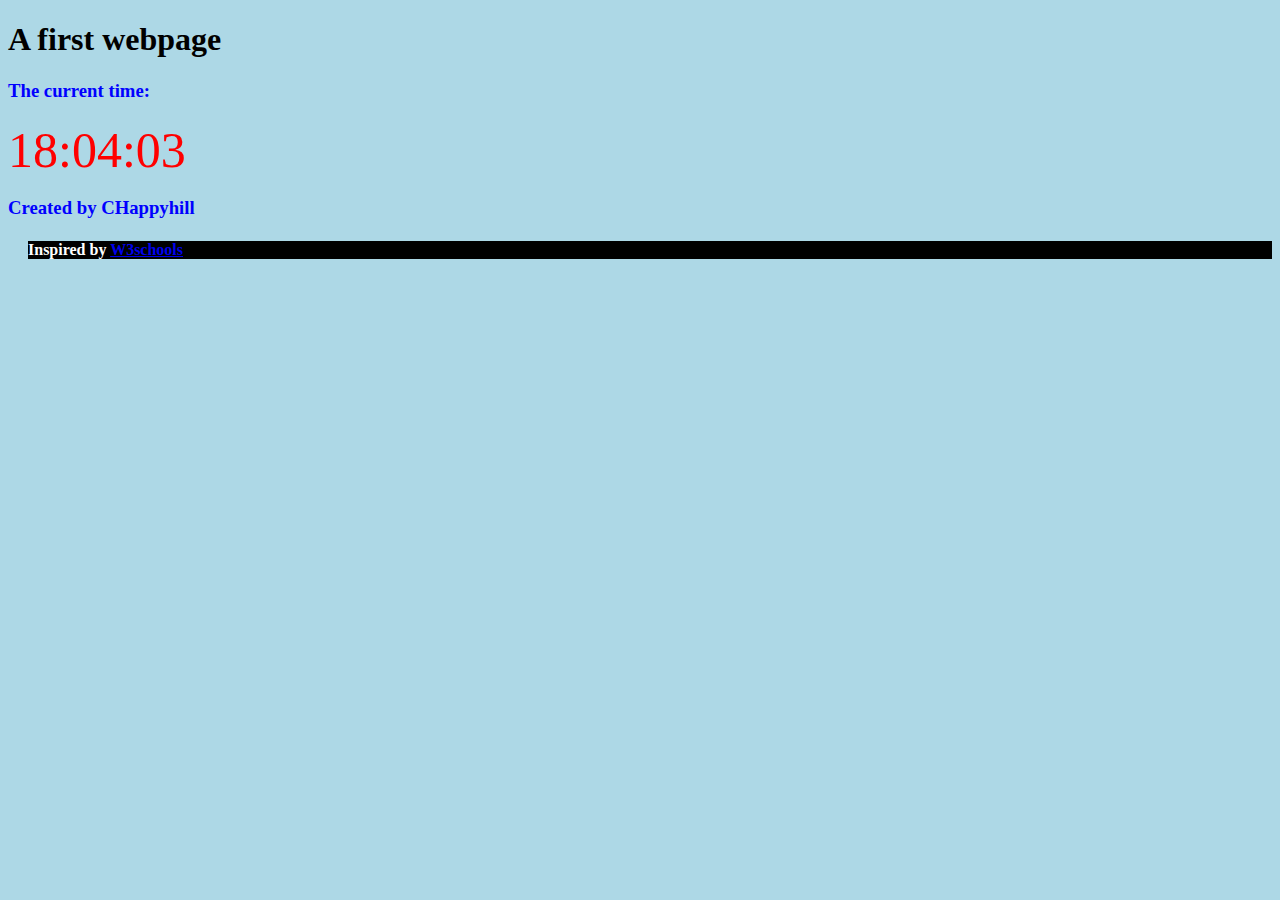
<file: V0_SimpleWebpage/index.html>
<!-- CHappyhill - Webmapping V0 - index.html file - A simple first webpage with html, css and javascript -->

<!doctype html>
<html>

<head>
  <title>My WebPage</title>
  <!-- load external CSS definitions -->
  <link rel="stylesheet" href="main.css" />
  <!-- Below some internal CSS definitions -->
  <style>
    H4 {
      background-color: black;
      color: white;
      margin-left: 20px;
    }

  </style>

</head>

<body onload="startTime()">
  <H1> A first webpage </H1>
  <H3> The current time: </H3>
  <div id="digiclock"></div>

  <script>
    function startTime() {
      const today = new Date();
      let h = today.getHours();
      let m = today.getMinutes();
      let s = today.getSeconds();
      m = checkTime(m);
      s = checkTime(s);
      document.getElementById('digiclock').innerHTML =  h + ":" + m + ":" + s;
      setTimeout(startTime, 1000); // This updates the clock by rurunning the function every second (=1000milliseconds)
    }

    function checkTime(i) {
      if (i < 10) {i = "0" + i};  // add zero in front of numbers < 10
      return i;
    }
  </script>

  <!--  example inline CSS styling -->
  <H3>Created by CHappyhill </H3>
  <H4>Inspired by <a href="https://www.w3schools.com/">W3schools</a> </H4>
</body>

</html>
</file>
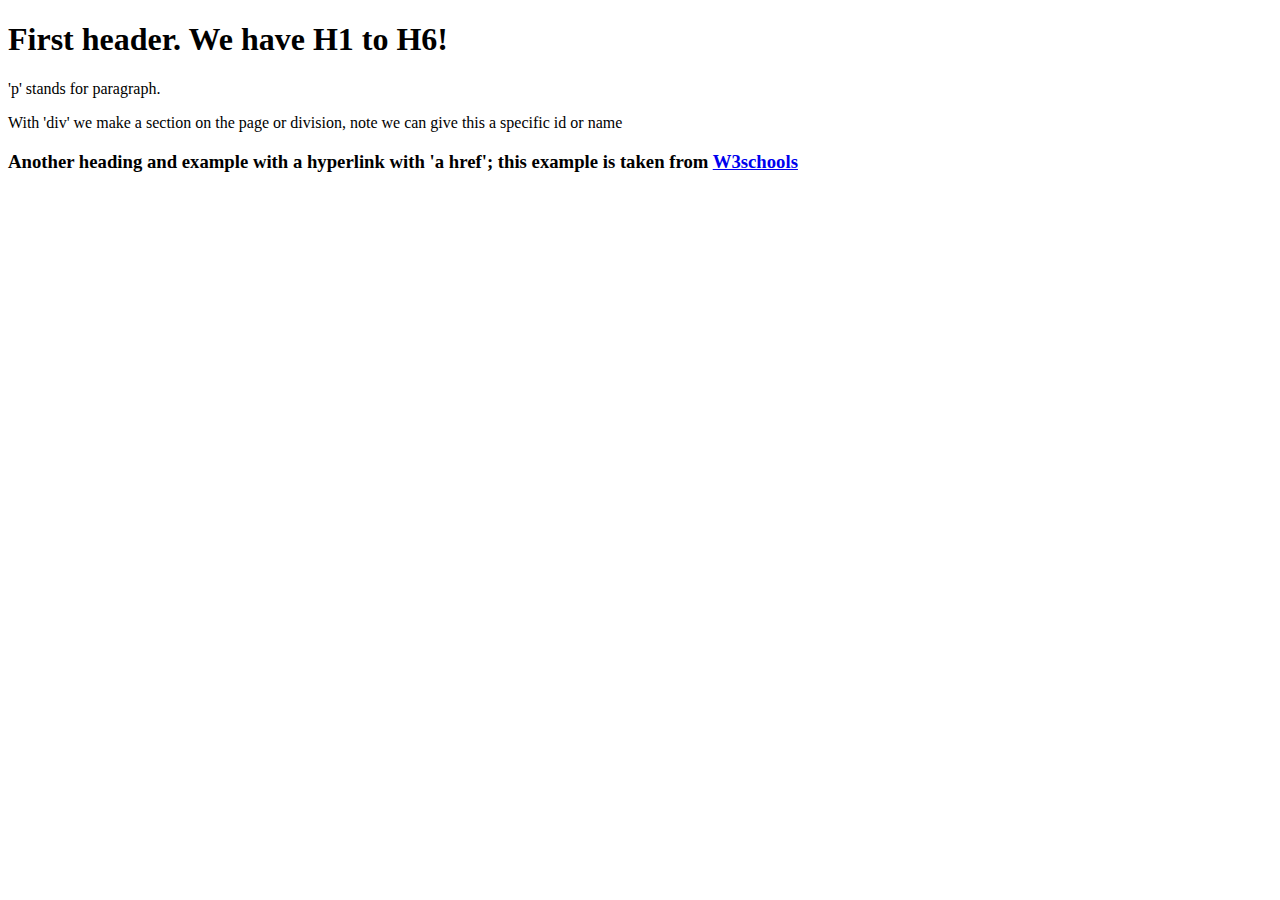
<file: V0_SimpleWebpage/SimpleWebpage.html>
<!-- CHappyhill - Webmapping V0 - index.html file - A simple first webpage with html, css and javascript -->

<!DOCTYPE html>
<html>
<head>
  <title> Just a boring webpage title </title>
</head>
<body>
  <H1> First header. We have H1 to H6! </H1>
  <p> 'p' stands for paragraph.</p>
  <div id="SomeSection">With 'div' we make a section on the page or division,
    note we can give this a specific id or name</div>
  <H3> Another heading and example with a hyperlink with 'a href'; this example
    is taken from <a href="https://www.w3schools.com/">W3schools</a></H3>
</body>
</html>
</file>
<file: V0_SimpleWebpage/main.css>
/* CHappyhill - Webmapping V0 - main.css file - Example of external css styling  */
/* CSS elements used in the index.html file can be refered here and default styling options overwritten by your own preferences */
body{background-color: lightblue;}
H3{
  color:blue;
}

/* to refer to elements specified with 'div=' use the '#' to mention/refer to them */
#digiclock{
  color:red;
  font-size:50px;
}
</file>
